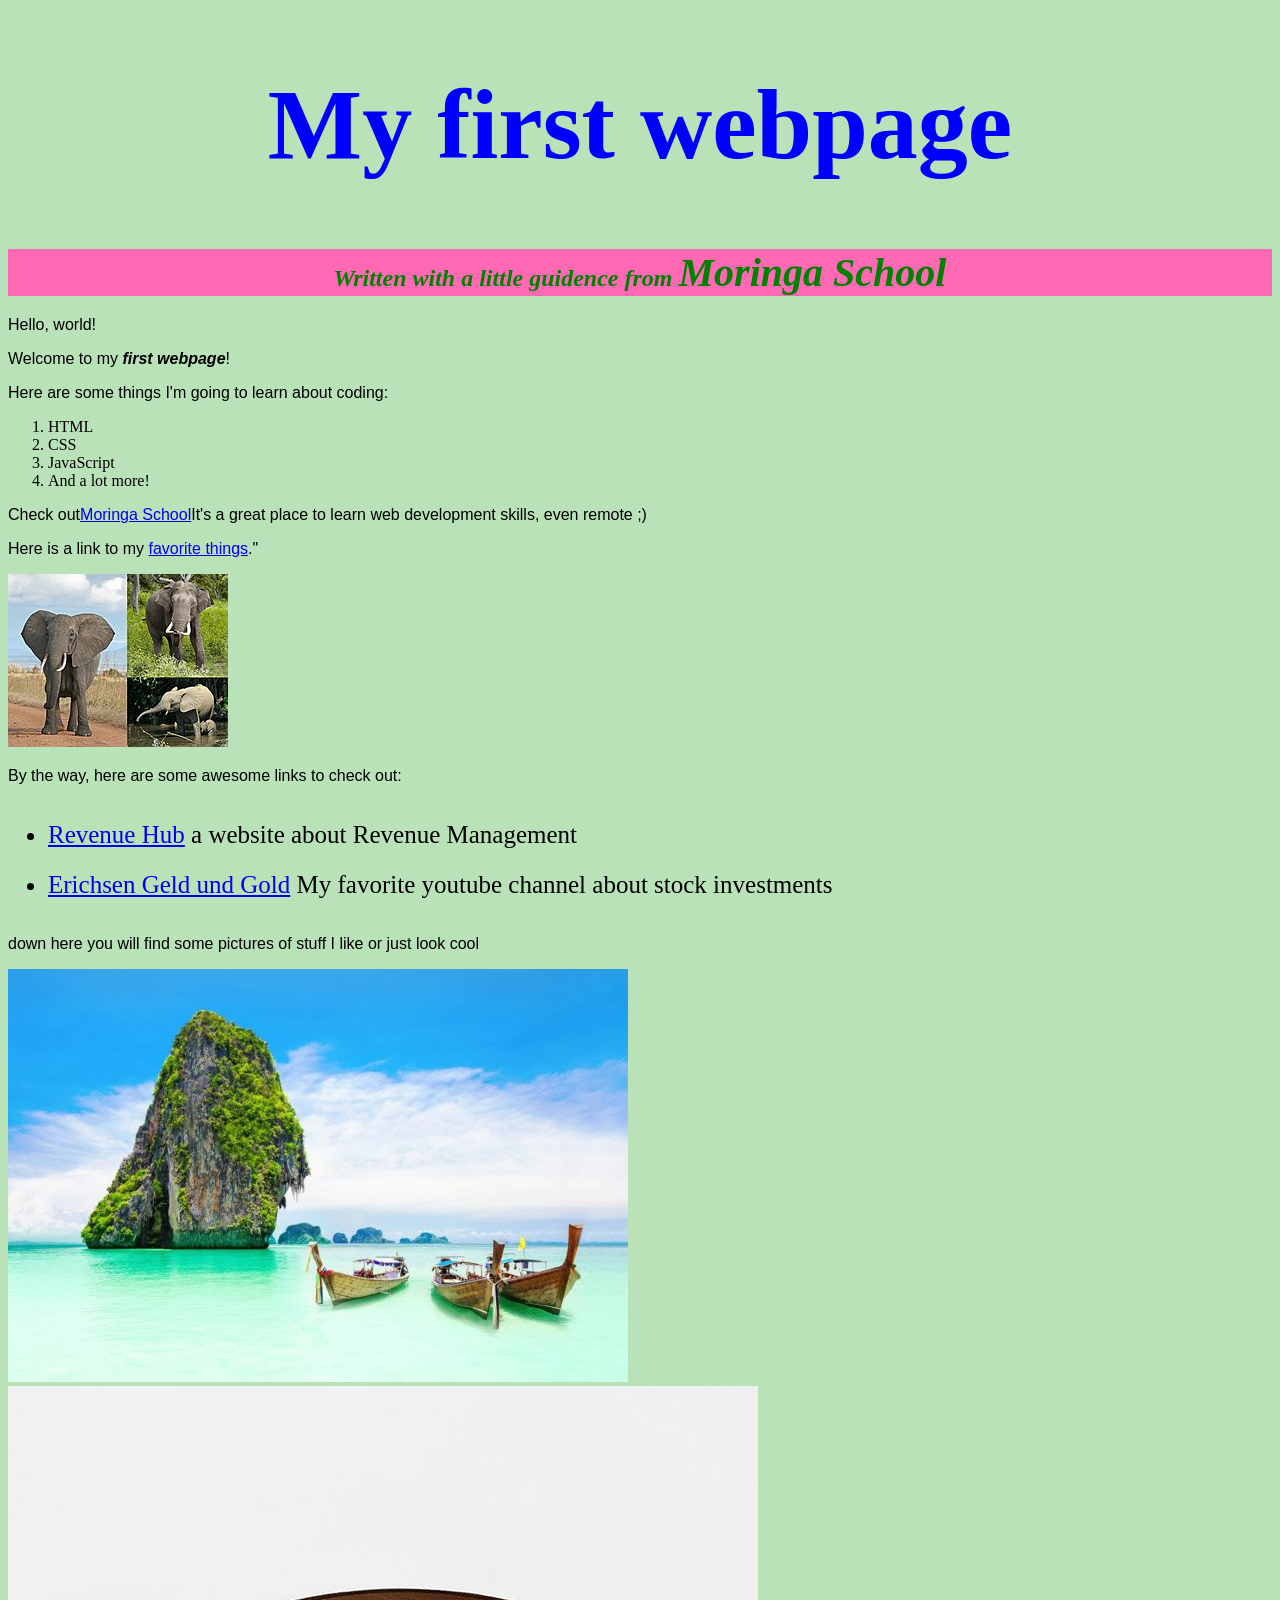
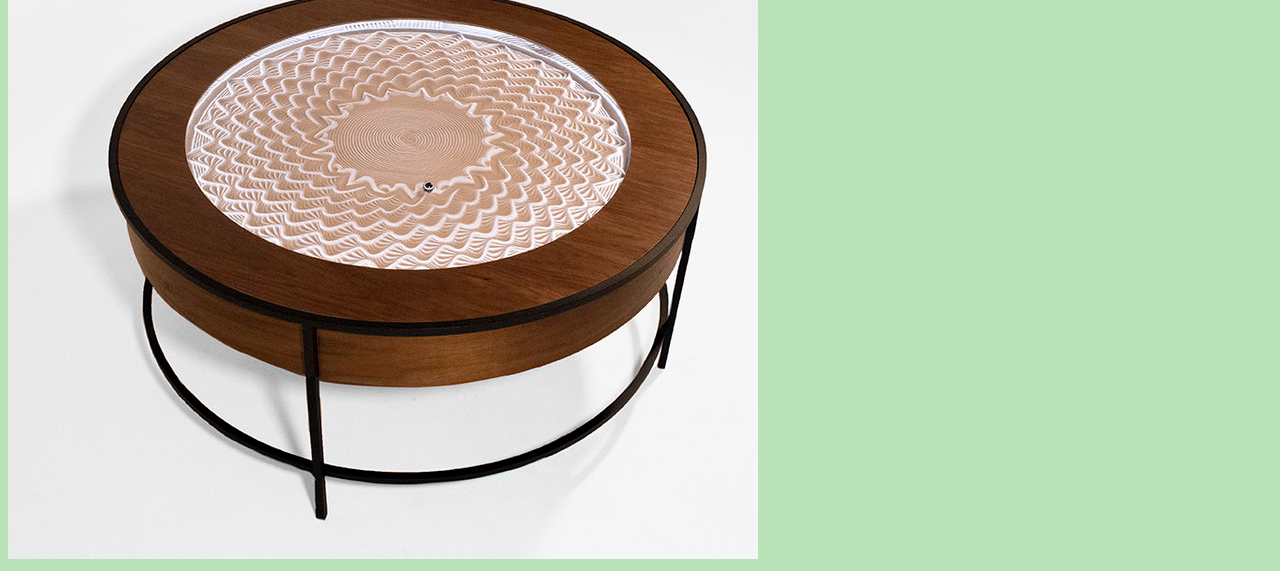
<file: index.html>
<!DOCTYPE html>
<html>
  <head>
    <title>My first webpage!</title>
    <link href="css/styles.css" rel="stylesheet" type="text/css">
    <link href="css/styles2.css" rel="stylesheet" type="text/css">
  </head> 
  <body>

    <h1>My first webpage</h1>
    <h2>Written with a little guidence from <em>Moringa School</em></h2>

    <p>Hello, world!</p>
    <p>Welcome to my <strong>first webpage</strong>!</p>

    <p>Here are some things I'm going to learn about coding:</p>

    <ol>
      <li>HTML</li>
      <li>CSS</li>
      <li>JavaScript</li>
      <li>And a lot more!</li>
    </ol>

    <p>Check out<a href="https://moringaschool.com/">Moringa School</a>It's a great place to learn web development skills, even remote ;)</p>
    <p>Here is a link to my <a href="favorite-things.html"> favorite things</a>."</p>

    <img src="images/elephant.jpg" alt="A photo of an Elephant">

    <p>By the way, here are some awesome links to check out:</p>

    <ul>
      <li><a href="https://revenue-hub.com" > Revenue Hub</a> a website about Revenue Management</li>
      <li><a href="https://www.youtube.com/channel/UCF80pvG-mE_hoW0EI8lr38w" >Erichsen Geld und Gold</a> My favorite youtube channel about stock investments</li>
    </ul>

    <p>down here you will find some pictures of stuff I like or just look cool</p>

    <img src="images/thailand-beach.jpg" alt="thailand-beach">
    <img src="images/Sisyphus-table.jpg" alt="Sisyphus-table">
    
  </body>
</html>
</file>
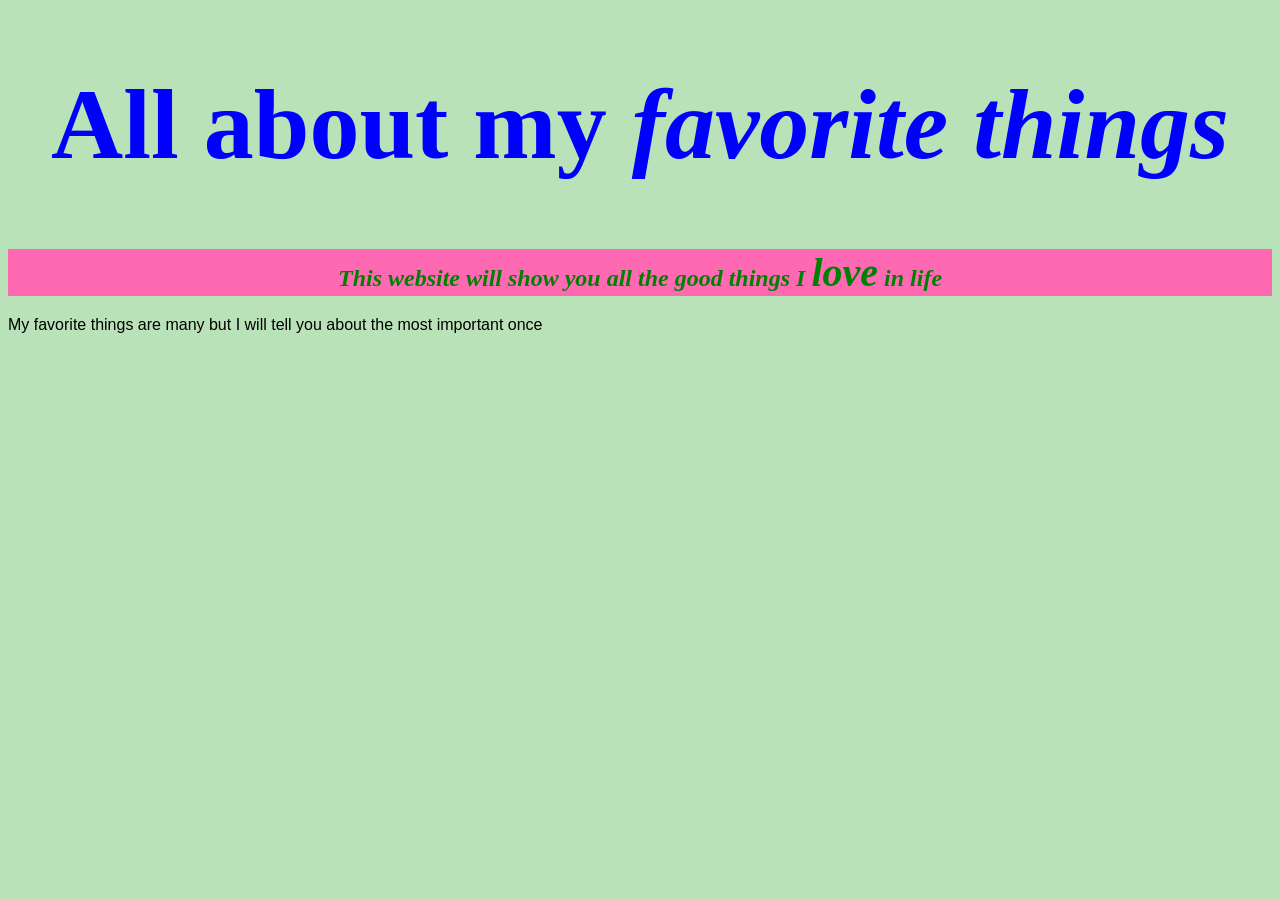
<file: favorite-things.html>
<!DOCTYPE html>
<html>
  <head>
    <title>My favorite things</title>
    <link href="css/styles.css" rel="stylesheet" type="text/css">
    <link href="css/styles2.css" rel="stylesheet" type="text/css">
  </head>
  <body>
    <h1>All about my <strong>favorite things</strong></h1>
    <h2>This website will show you all the good things I <em>love</em> in life</h2>
    <p>My favorite things are many but I will tell you about the most important once</p>
  </body>
</html>
</file>
<file: css/styles.css>
body {
  background-color: rgb(186, 226, 185);
}

h1 {
  color: blue;
  text-align: center;
}
h2 {
  color:green;
  font-style: italic;
  text-align: center;
}
p {
  font-family:sans-serif;
}
ul {
  line-height: 50px;
  font-size: 25px;
}
em {
  font-weight:900;
  font-size: 40px;
}
strong {
  font-style:italic
}
</file>
<file: css/styles2.css>
h1 {
  font-stretch: expanded;
  font-family: fantasy;
  font-size: 100px;
}
h3 {
  font-weight: 80px;
  color: blue;
}
h2 {
  background-color: hotpink;
}
</file>
